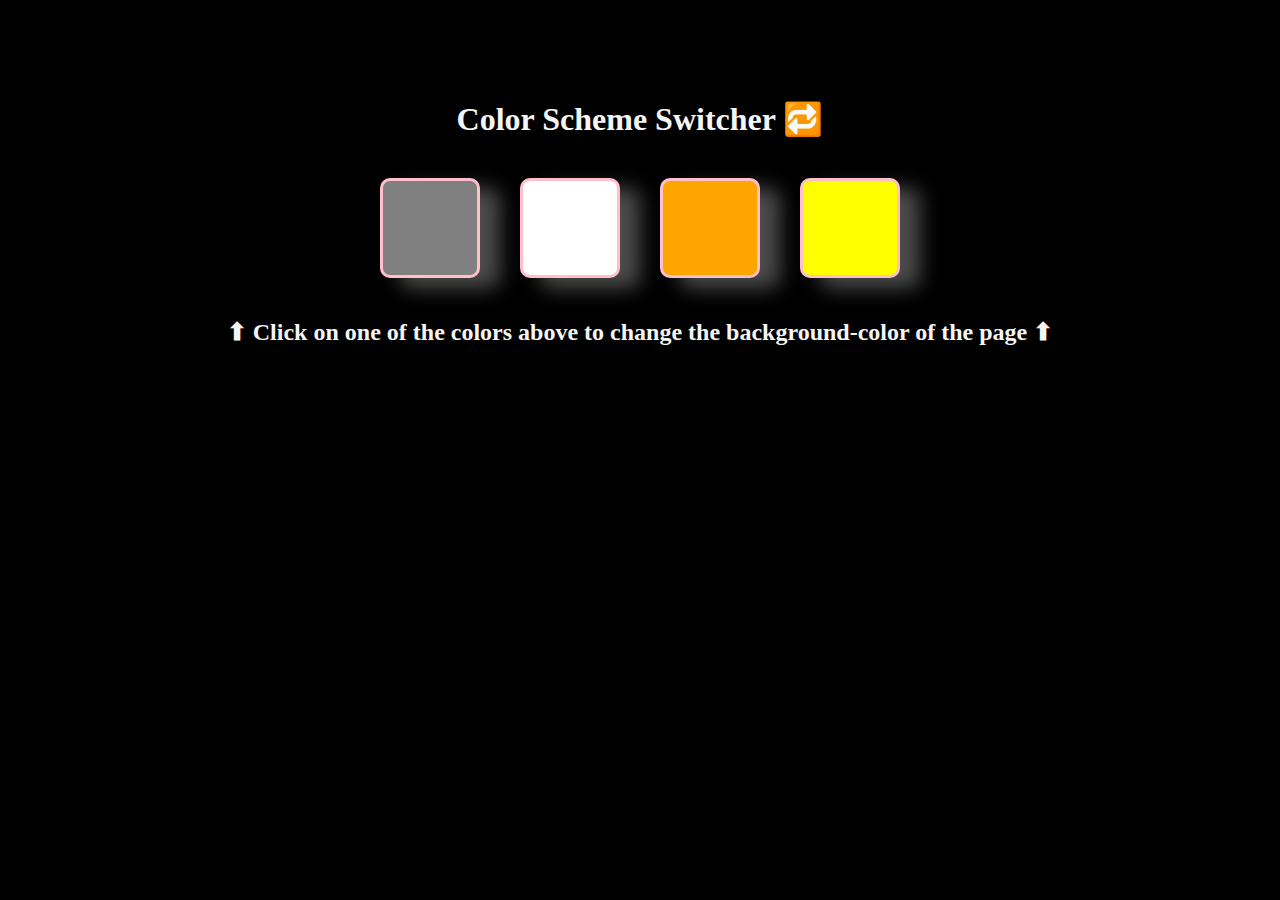
<file: 01-ColorSwitcher/index.html>
<!DOCTYPE html>
<html lang="en">
  <head>
    <meta charset="UTF-8" />
    <meta name="viewport" content="width=device-width, initial-scale=1.0" />
    <title>JavaScript || Color Scheme Switcher 🔁</title>
    <link rel="stylesheet" href="styles.css" />
  </head>
  <body>
    <div class="container">
      <h1>Color Scheme Switcher 🔁</h1>

      <div class="box-container">
        <div class="button" id="grey"></div>
        <div class="button" id="white"></div>
        <div class="button" id="orange"></div>
        <div class="button" id="yellow"></div>
      </div>

      <h2>
        ⬆ Click on one of the colors above to change the background-color of the
        page ⬆
      </h2>
    </div>
    <script src="script.js"></script>
  </body>
</html>
</file>
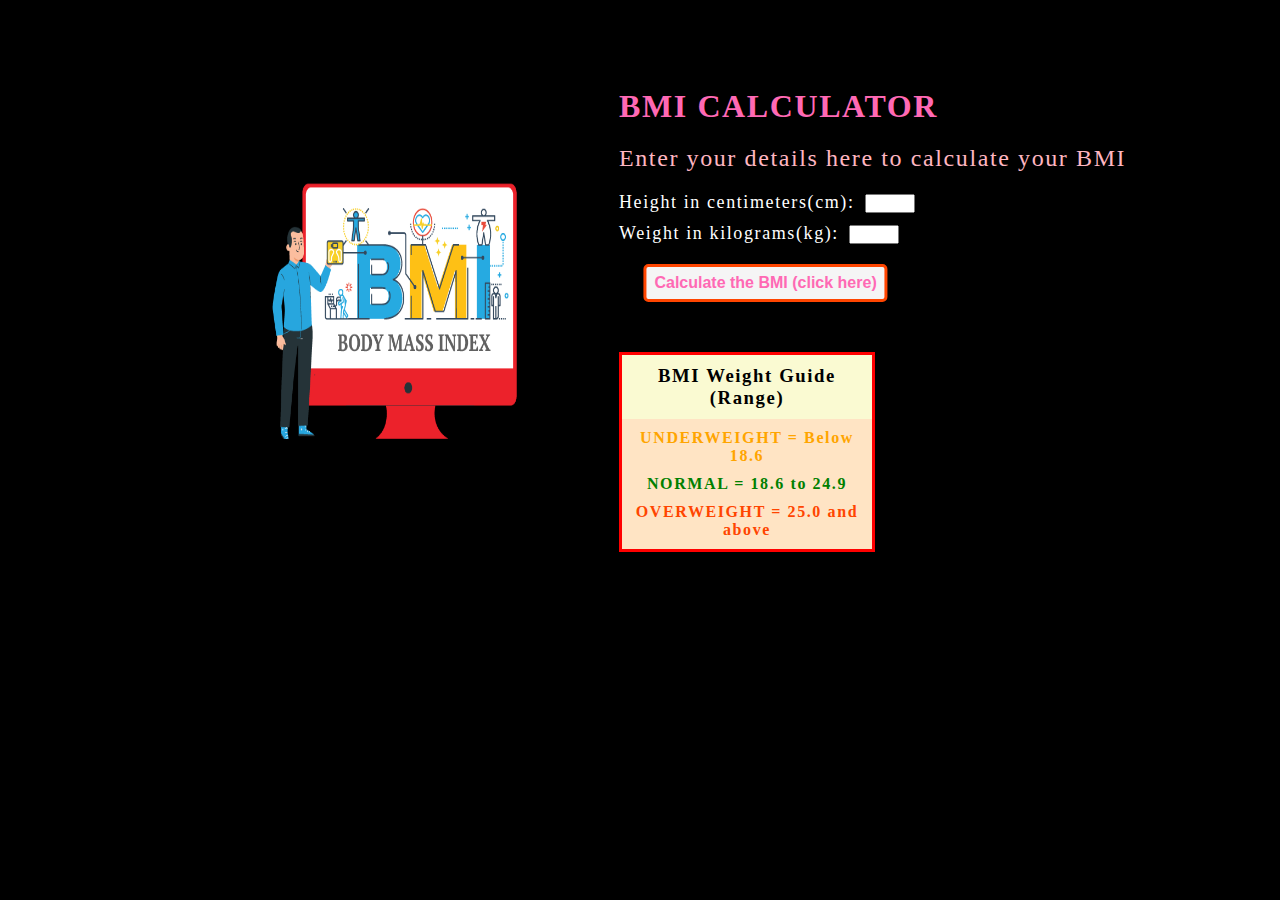
<file: 02-BMIGenerator/index.html>
<!DOCTYPE html>
<html lang="en">
  <head>
    <meta charset="UTF-8" />
    <meta name="viewport" content="width=device-width, initial-scale=1.0" />
    <title>JavaScript || BMI Calculator</title>
    <link rel="stylesheet" href="./styles.css" />
  </head>
  <body>
    <div class="wrapper">
      <div class="image">
        <img src="../assets/body-mass-index.png" alt="BMI_image" />
      </div>

      <div class="container">
        <h1>BMI CALCULATOR</h1>
        <p class="sub-heading">Enter your details here to calculate your BMI</p>

        <form>
          <p class="height">
            <label for="height">Height in centimeters(cm):</label
            ><input type="text" id="height" />
          </p>

          <p class="weight">
            <label for="weight">Weight in kilograms(kg):</label
            ><input type="text" id="weight" />
          </p>
          <button>Calculate the BMI (click here)</button>

          <div id="results"></div>
        </form>

        <div id="weight-guide">
          <h3>BMI Weight Guide (Range)</h3>
          <p id="underweight">UNDERWEIGHT = Below 18.6</p>
          <p id="normal">NORMAL = 18.6 to 24.9</p>
          <p id="overweight">OVERWEIGHT = 25.0 and above</p>
        </div>
      </div>
    </div>
  </body>
  <script src="./script.js"></script>
</html>
</file>
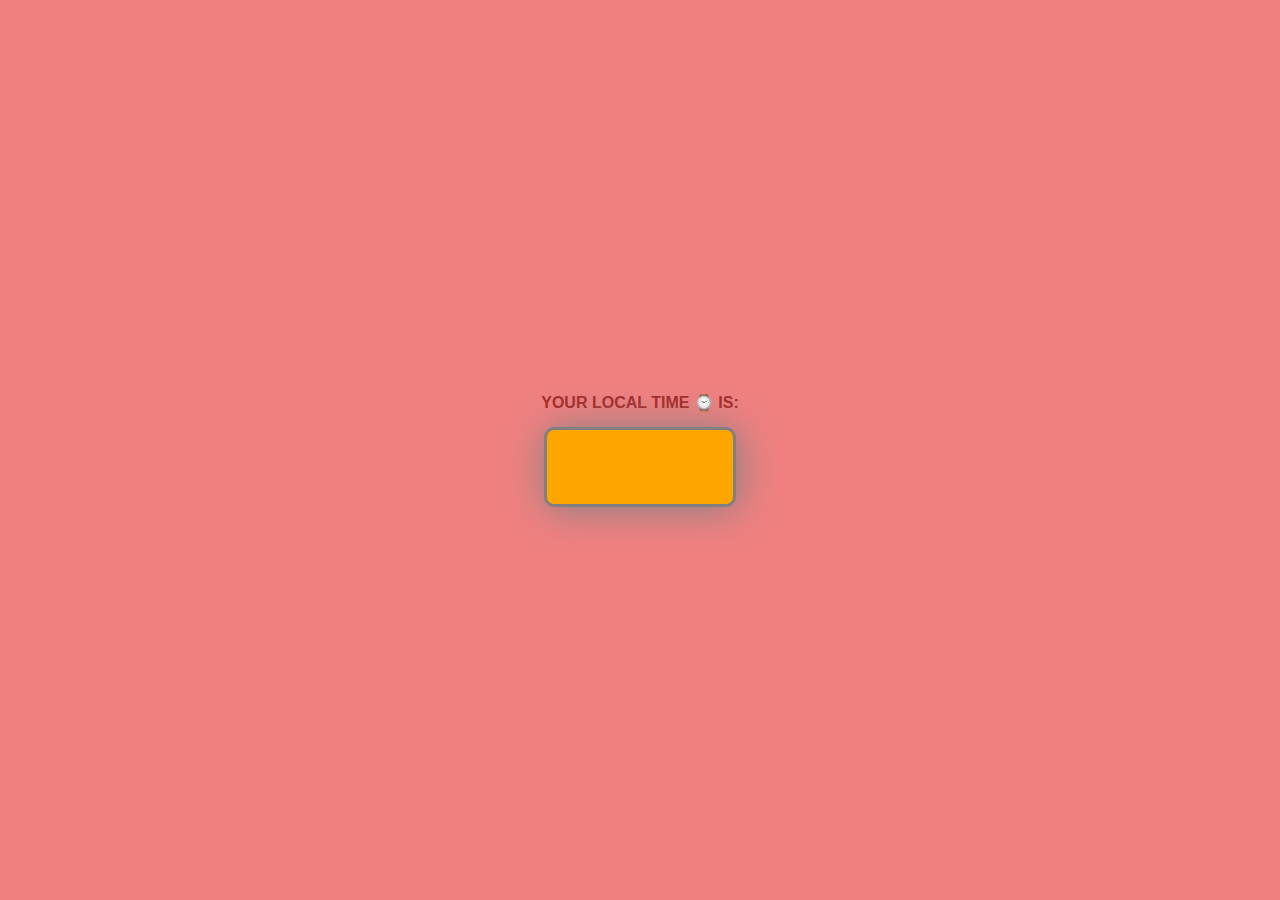
<file: 03-DigitalClock/index.html>
<!DOCTYPE html>
<html lang="en">
  <head>
    <meta charset="UTF-8" />
    <meta name="viewport" content="width=device-width, initial-scale=1.0" />
    <title>JavaScript || Digital Clock</title>
    <link rel="stylesheet" href="styles.css" />
  </head>
  <body>
    <div class="container">
      <div class="banner">Your Local time ⌚ is:</div>
      <div id="clock"></div>
    </div>

    <script src="script.js"></script>
  </body>
</html>
</file>
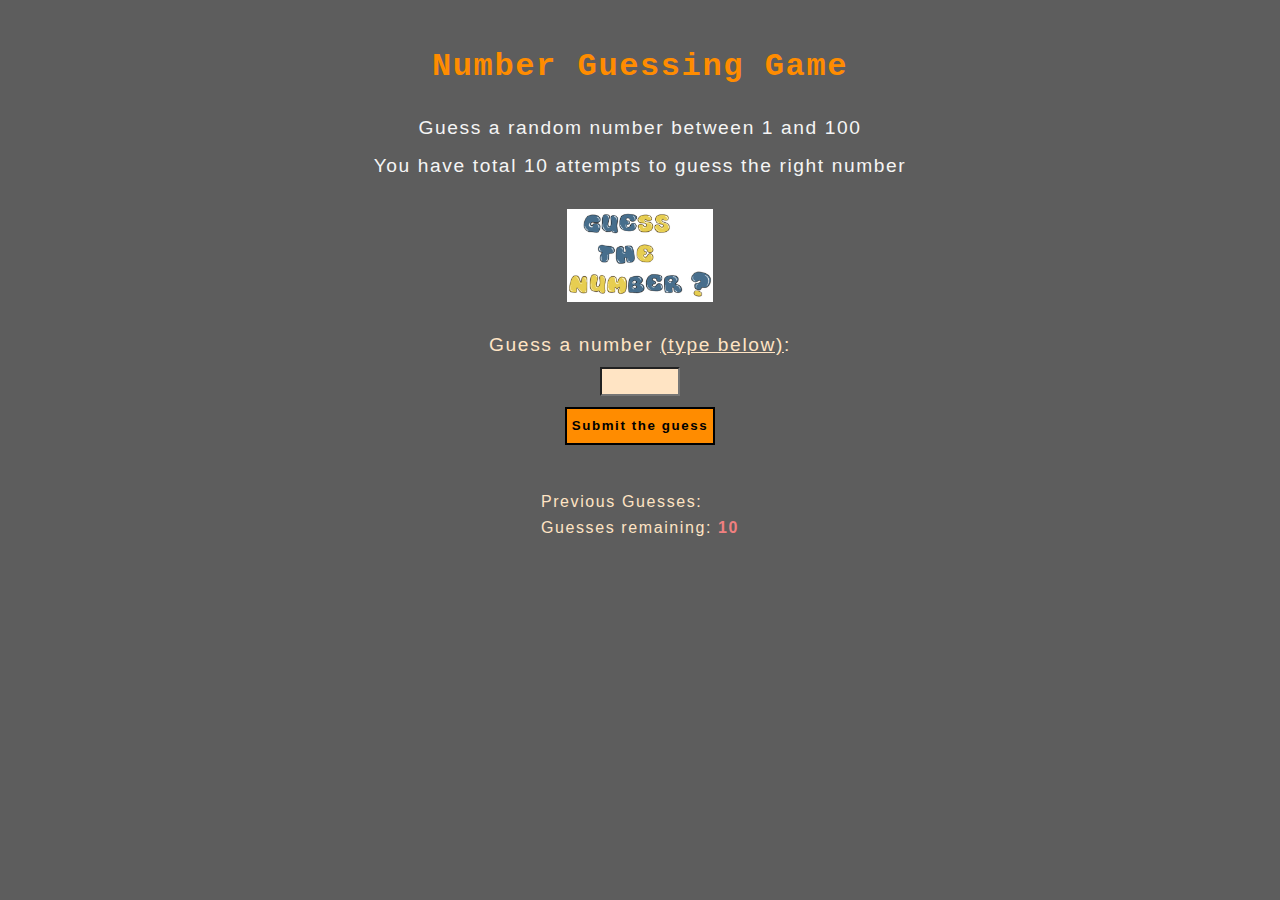
<file: 04-GuessTheNumber/index.html>
<!DOCTYPE html>
<html lang="en">
  <head>
    <meta charset="UTF-8" />
    <meta name="viewport" content="width=device-width, initial-scale=1.0" />
    <title>JavaScript || Guess the Number</title>
    <link rel="stylesheet" href="styles.css" />
  </head>
  <body>
    <div class="wrapper">
      <div class="upper">
        <h1>Number Guessing Game</h1>
        <p>Guess a random number between 1 and 100</p>
        <p>You have total 10 attempts to guess the right number</p>
      </div>

      <div class="image">
        <img src="../assets/guess-the-number.PNG" alt="" />
      </div>

      <div class="middle">
        <form class="form">
          <label for="guessField" id="guess"
            >Guess a number <span>(type below)</span>:</label
          >
          <input type="text" id="guessField" class="guessField" />
          <button type="submit" id="submit">Submit the guess</button>
        </form>
      </div>

      <div class="lower">
        <p>Previous Guesses: <span class="lastGuess"></span></p>
        <p>Guesses remaining: <span class="remGuess">10</span></p>
        <p class="lowOrHi"></p>
      </div>
    </div>

    <script src="script.js"></script>
  </body>
</html>
</file>
<file: 01-ColorSwitcher/styles.css>
* {
  margin: 0px;
  padding: 0px;
  box-sizing: border-box;
}

body {
  background-color: black;
}

.container {
  margin: 100px auto 100px;
  width: 80%;
  text-align: center;
  color: whitesmoke;
}

.box-container {
  margin-top: 40px;
  margin-bottom: 40px;
  display: flex;
  justify-content: center;
  gap: 40px;
  flex-wrap: wrap;
}

.button {
  width: 100px;
  height: 100px;
  border: 3px solid pink;
  border-radius: 10px;
  box-shadow: 20px 10px 20px rgba(255, 255, 255, 0.3);
}

#grey {
  background-color: grey;
}

#white {
  background-color: white;
}

#orange {
  background-color: orange;
}

#yellow {
  background-color: yellow;
}
</file>
<file: 02-BMIGenerator/styles.css>
* {
  margin: 0px;
  padding: 0px;
  box-sizing: border-box;
}

body {
  background-color: black;
  color: white;
  font-family: Cambria, Cochin, Georgia, Times, "Times New Roman", serif;
  letter-spacing: 0.1em;
}
.wrapper {
  display: flex;
  flex-direction: row;
  /* align-items: center; */
  justify-content: center;
  margin-top: 3%;
}

.container {
  width: 40%;
  margin-top: 50px;
  display: flex;
  flex-direction: column;
  gap: 20px;
}

h1 {
  color: hotpink;
}

.sub-heading {
  font-size: x-large;
  color: lightpink;
}

label {
  font-size: large;
}

input {
  margin-left: 10px;
  margin-bottom: 10px;
  width: 50px;
  font-weight: bold;
}

button {
  margin-top: 10px;
  padding: 7px 8px;
  transform: translateX(10%);
  background-color: whitesmoke;
  color: hotpink;
  font-weight: bold;
  border: 3px solid orangered;
  border-radius: 5px;
  cursor: pointer;
  font-size: medium;
}

#results {
  margin-top: 10px;
  color: lemonchiffon;
  font-family: monospace;
  font-size: 1.5em;
  overflow-x: visible;
  width: 100%;
}

#results span {
  color: red;
}

#weight-guide {
  background-color: bisque;
  width: 50%;
  text-align: center;
  color: black;
  display: flex;
  flex-direction: column;
  gap: 10px;
  padding-bottom: 10px;
  border: 3px solid red;
  margin-top: 20px;
}

h3 {
  background-color: lightgoldenrodyellow;
  padding: 10px 0px;
}

#underweight {
  color: orange;
  font-weight: bold;
}

#normal {
  color: green;
  font-weight: bold;
}

#overweight {
  color: orangered;
  font-weight: bold;
}

.image img {
  width: 55%;
  height: 55%;
  margin-top: 25%;
  margin-left: 25%;
}
</file>
<file: 03-DigitalClock/styles.css>
* {
  margin: 0px;
  padding: 0px;
  box-sizing: border-box;
}

body {
  background-color: lightcoral;
}

.container {
  height: 100vh;
  display: flex;
  flex-direction: column;
  justify-content: center;
  align-items: center;
  gap: 15px;
}

.banner {
  color: brown;
  text-transform: uppercase;
  font-family: "Segoe UI", Tahoma, Geneva, Verdana, sans-serif;
  font-weight: bold;
}

#clock {
  width: 12rem;
  height: 5rem;
  background-color: orange;
  border: 3px solid grey;
  border-radius: 10px;
  box-shadow: 2px 2px 40px grey;
  display: flex;
  justify-content: center;
  align-items: center;
  font-size: x-large;
  font-weight: bold;
  color: aquamarine;
}
</file>
<file: 04-GuessTheNumber/styles.css>
* {
  margin: 0px;
  padding: 0px;
  box-sizing: border-box;
  font-family: Arial, Helvetica, sans-serif;
  letter-spacing: 0.1rem;
  color: whitesmoke;
}

body {
  background-color: rgba(21, 21, 21, 0.695);
  color: white;
}

.wrapper {
  margin-top: 3rem;
  display: flex;
  flex-direction: column;
  align-items: center;
  gap: 3rem;
}

.upper {
  display: flex;
  flex-direction: column;
  gap: 1rem;
  align-items: center;
}

.upper > h1 {
  margin-bottom: 1rem;
  font-family: "Courier New", Courier, monospace;
  color: darkorange;
}

.upper > p {
  font-size: 1.2rem;
}

.middle {
  margin-top: -1rem;
}

.middle > form {
  display: flex;
  flex-direction: column;
  gap: 0.7rem;
  align-items: center;
  font-size: 1.2rem;
}

.middle > form > label {
  color: bisque;
}

#guess > span {
  text-decoration: underline;
  color: bisque;
}

.middle > form > input {
  padding: 0.2rem 1rem;
  width: 5rem;
  color: black;
  font-size: 1rem;
  font-weight: bold;
  background-color: bisque;
}

.middle > form > button {
  background-color: darkorange;
  color: black;
  font-weight: bold;
  border: 2px solid black;
  padding: 0.6rem 0.3rem;
}

.lower {
  display: flex;
  flex-direction: column;
  gap: 0.5rem;
}

.lower > p {
  color: bisque;
}

.lower > p > span {
  color: lightcoral;
  font-weight: bold;
}

.image {
  display: flex;
  justify-content: center;
  margin-top: -1rem;
}

.image > img {
  width: 30%;
}
</file>
